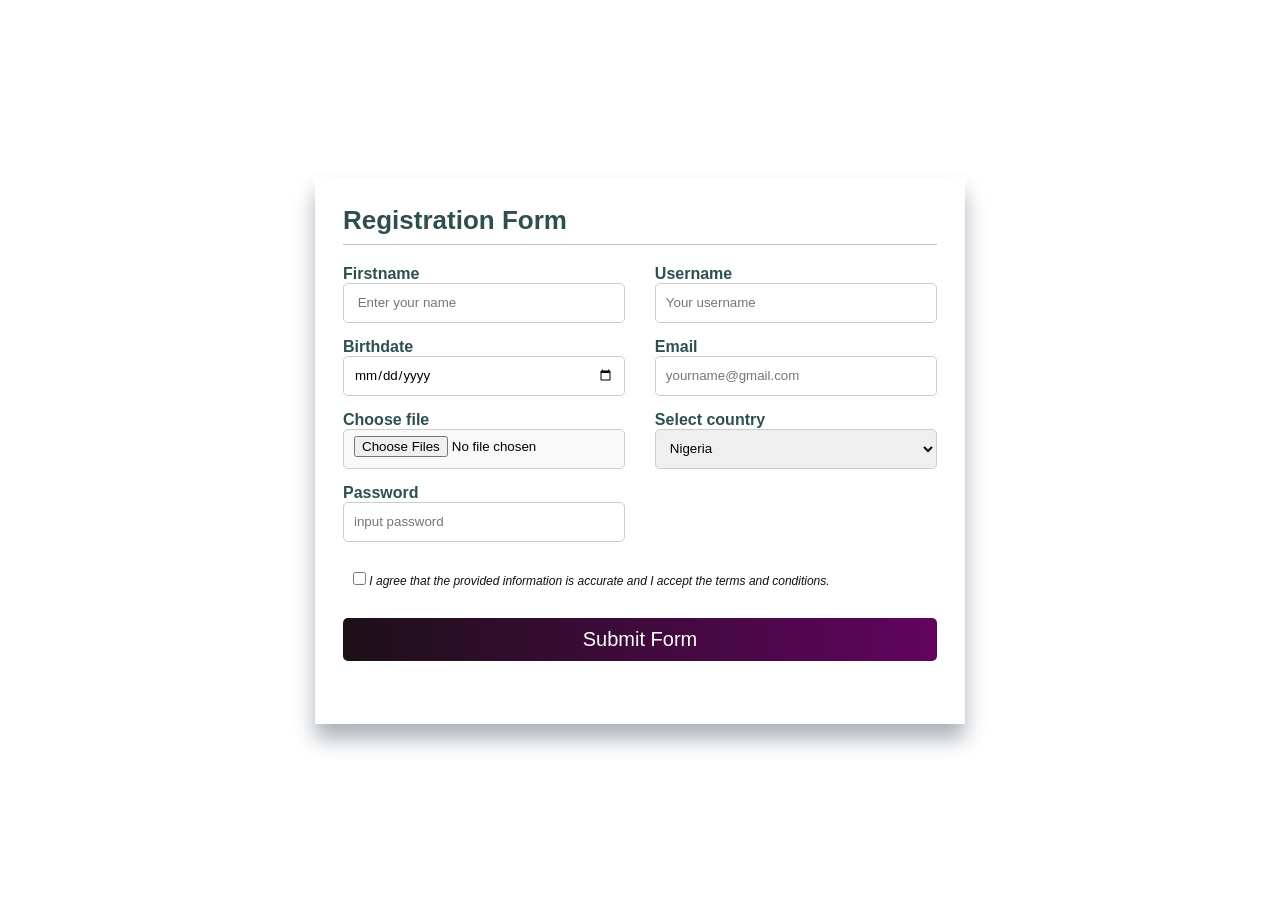
<file: index.html>
<!DOCTYPE html>
<html lang="en">
  <head>
    <meta charset="UTF-8" />
    <title>Simple reg form</title>
    <link rel="stylesheet" href="style.css" />
  </head>
  <body>
    <div class="container">
      <form action="" method="post">
        <h2>Registration Form</h2>
        <div class="content">
          <div class="input-box">
            <label for="firstname">Firstname</label>
            <input
              type="text"
              id="name"
              name="name"
              placeholder=" Enter your name"
              required
            />
          </div>

          <div class="input-box">
            <label for="username">Username</label>
            <input
              type="text"
              id="username"
              name="username"
              placeholder="Your username"
              required
            />
          </div>

          <div class="input-box">
            <label for="birthdate">Birthdate</label>
            <input type="date" id="birthdate" name="birthdate" />
          </div>

          <div class="input-box">
            <label for="email">Email</label>
            <input
              type="email"
              id="email"
              name="email"
              placeholder="yourname@gmail.com"
              required
            />
          </div>

          <div class="input-box">
            <label for="file-upload">Choose file</label>
            <input type="file" id="file-upload" name="file-upload" multiple />
          </div>

          <div class="input-box">
            <label for="country">Select country</label>
            <select name="country" id="country" required>
              <option value="Nigeria">Nigeria</option>
              <option value="Bene republic">Bene Republic</option>
            </select>
          </div>

          <div class="input-box">
            <label for="password">Password</label>
            <input
              type="password"
              id="password"
              name="password"
              placeholder="input password"
            />
          </div>

          <div class="alert">
            <label>
              <input type="checkbox" id="agreement" name="agreement" required />
              I agree that the provided information is accurate and I accept the
              terms and conditions.
            </label>
          </div>

          <div class="button-container">
            <button type="submit">Submit Form</button>
          </div>
        </div>
      </form>
    </div>
  </body>
</html>
</file>
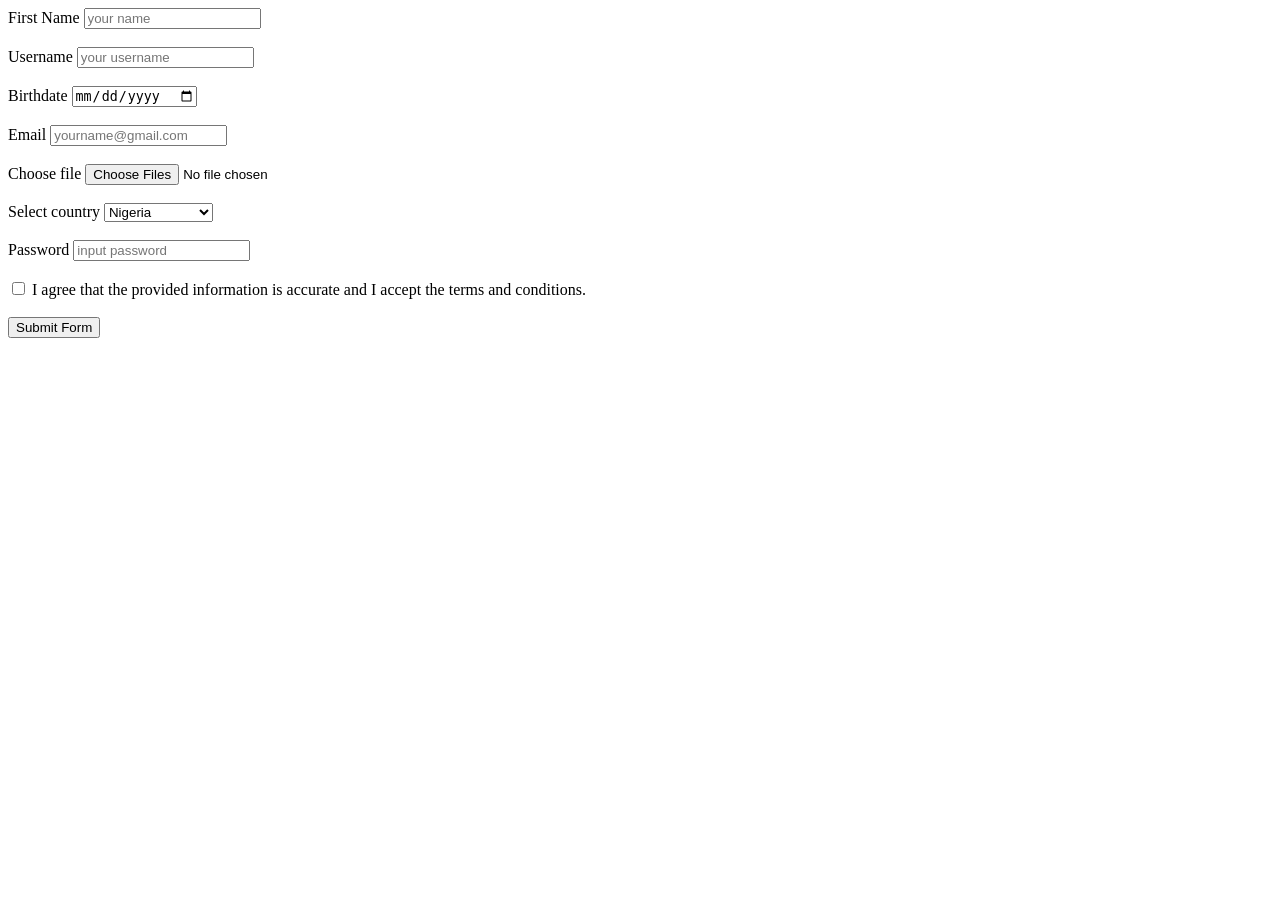
<file: form.html>
<!DOCTYPE html>
<html lang="en">
  <head>
    <meta charset="UTF-8" />
    <title>Simple reg form</title>
  </head>
  <body>
    <form>
      <div>
        <label for="firstName">First Name</label>
        <input
          type="text"
          id="name"
          name="name"
          placeholder="your name"
          required
        />
      </div>

      <br />

      <div>
        <label for="username">Username</label>
        <input
          type="text"
          id="username"
          name="username"
          placeholder="your username"
          required
        />
      </div>

      <br />

      <div>
        <label for="birthdate">Birthdate</label>
        <input 
        type="date" 
        id="birthdate" 
        name="birthdate" />
      </div>

      <br />

      <div>
        <label for="email">Email</label>
        <input
          type="email"
          id="email"
          name="email"
          placeholder="yourname@gmail.com"
          required
        />
      </div>

      <br />

      <div>
        <label for="file-upload">Choose file</label>
        <input 
        type="file" 
        id="file-upload" 
        name="file-upload" 
        multiple />
      </div>

      <br />

      <div>
        <label for="country">Select country</label>
        <select 
        name="country" 
        id="country" required>
          <option 
          value="country">Nigeria</option>
          <option 
          value="country">Bene Republic</option>
        </select>
      </div>

      <br />

      <div>
        <label for="password">Password</label>
        <input
          type="password"
          id="password"
          name="password"
          placeholder="input password"
        />
      </div>

      <br />

      <div>
        <label>
          <input 
          type="checkbox" 
          id="agreement" 
          name="agreement" required />
          I agree that the provided information is accurate and I accept the
          terms and conditions.
        </label>
      </div>

      <br />

      <div>
        <button type="submit">Submit Form</button>
      </div>
    </form>
  </body>
</html>
</file>
<file: style.css>
* {
  margin: 0;
  padding: 0;
  box-sizing: border-box;
  font-family: sans-serif;
}
body {
  display: flex;
  align-items: center;
  justify-content: center;
  height: 100vh;
  margin: 0;
  background-image: url(https://images.unsplash.com/photo-1522125670776-3c7abb882bc2?q=80&w=1470&auto=format&fit=crop&ixlib=rb-4.0.3&ixid=M3wxMjA3fDB8MHxwaG90by1wYWdlfHx8fGVufDB8fHx8fA%3D%3D);
  background-size: cover;
  background-position: center;
  background-repeat: no-repeat;
}
.container {
  max-width: 650px;
  padding: 28px;
  margin: 0, 28px;
  box-shadow: 0 15px 20px #abb2b9;
}
h2 {
  font-size: 26px;
  font-weight: 600;
  text-align: left;
  color: #2f4f4f;
  padding-bottom: 8px;
  border-bottom: 1px solid silver;
}
.content {
  display: flex;
  flex-wrap: wrap;
  justify-content: space-between;
  padding: 20px 0;
}
.input-box {
  display: flex;
  flex-wrap: wrap;
  width: 50%;
  padding-bottom: 15px;
}
.input-box:nth-child(2n) {
  justify-content: end;
}

.input-box label {
  width: 95%;
  color: #2f4f4f;
  font-weight: bold;
  margin: 5px o;
}
.input-box input,
.input-box select {
  height: 40px;
  width: 95%;
  padding: 0 10px;
  border-radius: 5px;
  border: 1px solid #ccc;
  outline: none;
}
.input-box input {
  height: 40px;
  width: 95%;
  padding: 0 10px;
  border-radius: 5px;
  border: 1px solid #ccc;
  outline: none;
}
.input-box input[type="file"] {
  width: 95%;
  padding: 6px 10px;
  border-radius: 5px;
  border: 1px solid #ccc;
  outline: none;
  background-color: #f9f9f9;
}
.alert {
  font-size: 12px;
  font-style: italic;
  color: rgb(17, 17, 17);
  margin: 5px 0;
  padding: 10px;
}
.button-container {
  margin: 15px 0;
  width: 100%;
}
.button-container button {
  width: 100%;
  padding: 10px;
  font-size: 20px;
  color: #fff;
  border: none;
  border-radius: 5px;
  background-image: linear-gradient(to right, #1d1018, #61045f);
}
.button-container button:hover {
  background-image: linear-gradient(to right, #61045f, #1d1018);
}

@media(max-width:600px){
  .container{
    min-width: 280px;
  }
  .content{
    max-height: 380px;
    overflow: auto;
  }
  .input-box{
    margin-bottom: 12px;
    width: 100%;
  }
  .input-box:nth-child(2n){
    justify-content: space-between;
  }
  /* .content::-webkit-scrollbar{
    width: 0;
  }  */
}
</file>
